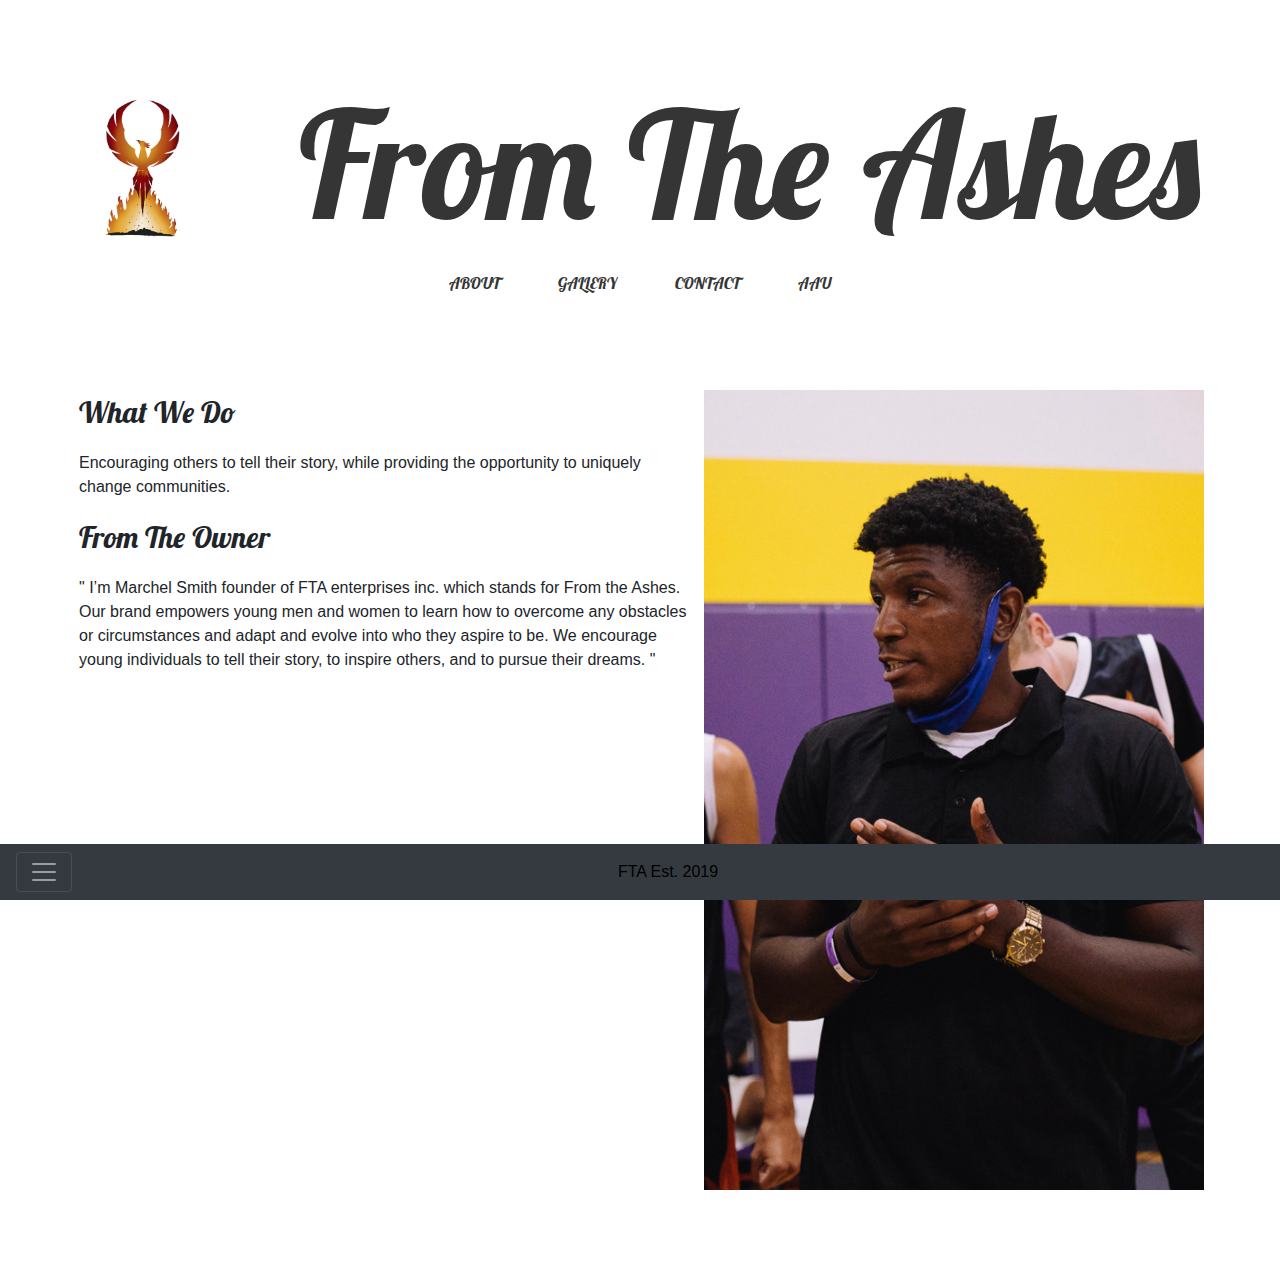
<file: index.html>
<!DOCTYPE html>
<html lang="en">
<head>
    <meta charset="UTF-8">
    <meta name="viewport" content="width=device-width, initial-scale=1.0">
    <meta http-equiv="X-UA-Compatible" content="ie=edge">
<!--BOOTSTRAP-->
    <link rel="stylesheet" href="https://stackpath.bootstrapcdn.com/bootstrap/4.3.1/css/bootstrap.min.css" integrity="sha384-ggOyR0iXCbMQv3Xipma34MD+dH/1fQ784/j6cY/iJTQUOhcWr7x9JvoRxT2MZw1T" crossorigin="anonymous">
    <script src="https://code.jquery.com/jquery-3.3.1.slim.min.js" integrity="sha384-q8i/X+965DzO0rT7abK41JStQIAqVgRVzpbzo5smXKp4YfRvH+8abtTE1Pi6jizo" crossorigin="anonymous"></script>
    <script src="https://cdnjs.cloudflare.com/ajax/libs/popper.js/1.14.7/umd/popper.min.js" integrity="sha384-UO2eT0CpHqdSJQ6hJty5KVphtPhzWj9WO1clHTMGa3JDZwrnQq4sF86dIHNDz0W1" crossorigin="anonymous"></script>
    <script src="https://stackpath.bootstrapcdn.com/bootstrap/4.3.1/js/bootstrap.min.js" integrity="sha384-JjSmVgyd0p3pXB1rRibZUAYoIIy6OrQ6VrjIEaFf/nJGzIxFDsf4x0xIM+B07jRM" crossorigin="anonymous"></script>
<!--GOOGLE FONTS-->
<link href="https://fonts.googleapis.com/css?family=Chivo:900|Exo+2:700|Raleway:700|Vollkorn:900&display=swap" rel="stylesheet">
<!--CSS-->
    <link rel="stylesheet" href="style/style.css">
    <title>FTA</title>
    <!--LOGO FOR TAB-->
    <link rel="shortcut icon" type="image/x-icon" href="/images/Logo2.0.jpg" />
</head>
<body>
  <!--MODAL-->

    <!--TITLE/ NAVBAR-->

    <!-- Image and text -->
    <div class="row">
      <div class="col-sm-2">
        <img class="Logo" src="images/Logo2.0.jpg" width="100" height="150" style="margin-top: 40%;"alt="FTA">
      </div>
      <div class="col-sm-10"> <h1 class="Title" style="text-align: center;">From The Ashes</h1>
      </div>
    </div>
   
   

    <!-- ********** styling for the nav underline ******* -->
        <style>

ul {
  display: flex;
  /* flex-direction: column; */
  /* align-items: start; */
  /* list-style-type: none; */
}
ul li {
  padding: 6px 0;
}
ul li a {
  position: relative;
  display: block;
  text-decoration: none;
  font-family: "Lato";
  /* font-size: 2rem;; */
  color: #ecf0f1;
  text-transform: uppercase;
  padding: 4px 0;
  transition: 0.5s;
}
ul li a::after {
  position: absolute;
  content: "";
  width: 100%;
  height: 3px;
  top: 100%;
  left: 0;
  background: #ff7000;
  transition: transform 0.5s;
  transform: scaleX(0);
  transform-origin: right;
}
ul li a:hover {
  color: #95a5a6;
}
ul li a:hover::after {
  transform: scaleX(1);
  transform-origin: left;
}
        </style>
                
       
        
  </nav>
  <!--DROP DOWN NAV-->
  <link href="https://fonts.googleapis.com/css?family=Cinzel|Lobster|Lora|Playfair+Display|Suranna&display=swap" rel="stylesheet">
  <ul class="nav justify-content-center">
    <li class="nav-item">
      <a id="MenuItem" class="dropdown-item" href="pages/About.html">About</a>
    </li>
    <li class="nav-item">
      <a id="MenuItem" class="dropdown-item" href="pages/Gallery.html">Gallery</a>
    </li>
    <li class="nav-item">
      <a id="MenuItem" class="dropdown-item" href="pages/Contact.html">Contact</a>
    </li>
    <li class="nav-item">
      <a id="MenuItem" class="dropdown-item" href="pages/AAU.html">AAU</a>
    </li>
  </ul>
<style>
    li {
        /* background-color: orange; */
        margin-left: 5px;
        margin-right: 5px;
    }
    @media only screen and (max-width: 415px) {
      .Logo {
        padding-top: 10%;
      }
      .con-logo {
        margin-left: -10%;
      }
      .col-sm-4 {
        margin-left: -5%;
      }
      p {
        margin-right: 10%;
      }
    }
</style>
<br>
<br>
<!--Body info-->
<container class="container-fluid">
    <div class="row" style="margin-left: 5%; margin-right: -5%; margin-top: 1%;">
        <div class="col-sm-6" id="containers">
          <p style="font-size: 30px; font-family: 'Lobster', cursive;">What We Do</p>
          <p>Encouraging others to tell their story, 
              while providing the opportunity to uniquely change communities.</p>
              <p style="font-size: 30px; font-family: 'Lobster', cursive;">From The Owner</p>
         
         <p>" I’m Marchel Smith founder of FTA enterprises inc. which stands for From the Ashes.
             Our brand empowers young men and women to learn how to overcome any obstacles or circumstances and adapt and evolve into who they aspire to be. 
             We encourage young individuals to tell their story, to inspire others, and to pursue their dreams. "
          </p>
      </div> 

        <div class="col-sm-4, con-logo" style="margin-right: 5%; margin-bottom: 5%; ">
         <!-- <img class="Logo" src="images/Logo2.0.jpg" width="500" height="800" alt="FTA" style="margin-top: 35%;"> -->
         <img  class="kelshome" src="images/Kelshome.jpg" style="width: 500px; height: 800px;" alt="THE OWNER" style="margin-top: 5%;">
        
        </div>
      </div>
</container>
<footer>
  <div class="pos-f-t">
          <div class="collapse" id="navbarToggleExternalContent">
            <div class="bg-dark p-4">
                  <div class="row">
                          <div class="col-sm-6">
                            <a class="dropdown-item" href="../pages/Men.html">Men</a>
                        <a class="dropdown-item" href="../pages/Women.html">Women</a>
                        <a class="dropdown-item" href="../pages/Sale.html">Sale</a>
                          </div>
                          <div class="col-sm-6">
                            <a class="dropdown-item" href="https://www.facebook.com/From-The-Ashes-106355604058159/" target="_blank"><img id="facebook" src="images/Facebook_UI-03-512.png"></a>
                        <a class="dropdown-item" href="https://www.instagram.com/fta_enterprises_inc/" target="_blank"><img id="instagram" src="images/instagram-png-instagram-png-logo-1455.png"></a>
                        <a class="dropdown-item" href="https://www.youtube.com/channel/UCi56Te4MbmHd0AfIbMYRg6A/featured" target="_blank"><img id="YouTube" src="images/YouTube.png"></a>
                          </div>
                        </div>
              </div>
          </div>
          <nav class="navbar navbar-dark bg-dark">
            <button class="navbar-toggler" type="button" data-toggle="collapse" data-target="#navbarToggleExternalContent" aria-controls="navbarToggleExternalContent" aria-expanded="false" aria-label="Toggle navigation">
              <span class="navbar-toggler-icon"></span>
            </button>
            FTA Est. 2019
<p class="copyright" src='...' width="30" height="40">
          </nav>
        </div>

</footer>
<!--thanks-->
<!-- <div id="container-fluid" style="margin-left: 5%; margin-right: -5%; margin-top: 1%;">
  
  <br>
  <p style="font-size: 30px; font-family: 'Lobster', cursive; text-align: center;">Special Thanks</p>
  <div class="row">
    <div class="col-sm-6">
      <a class="Ilogo" href="https://shotbyeye4.com/" target="_blank"><img src="images/About /Screen Shot 2020-02-18 at 10.14.47 AM.png" style="width: 250px; margin-left: 25%; margin-right: 25%;"></a>
      <br>
      <br>
      <style>
        @media only screen and (max-width: 415px){
          .Ilogo {
            margin-left: -10%; margin-right: 0%;
          }
          .Dlogo {
            margin-left: -15%; margin-right: 0%;
          }
          .Logo{
            margin-left: 40%;
          }
        }

      </style>
    <p style="text-align: center;">Thanks to Shot by Eye 4 for all of FTA's photography and videography.</p>
    </div>
    <div class="col-sm-6">
      <br>
      <a class="Dlogo" href="https://dloft1991.github.io/Derek_Lofton/" target="_blank"><img src="images/About /DL Logo.png" style="width: 300px; margin-left: 25%; margin-right: 25%;"></a>
    <br>
    <br>
    <p style="text-align: center;">Thanks to Derek Lofton Web Designs for all of FTA's website support.</p>
    </div>
  </div> -->
<!-- <a class="dropdown-item" href="https://www.instagram.com/shotbyeye4/?igshid=tgdufvp6x73u" target="_blank"><img id="instagram" src="../images/instagram-png-instagram-png-logo-1455.png"></a> -->
<!-- </div> -->
</body>
  </html>
</file>
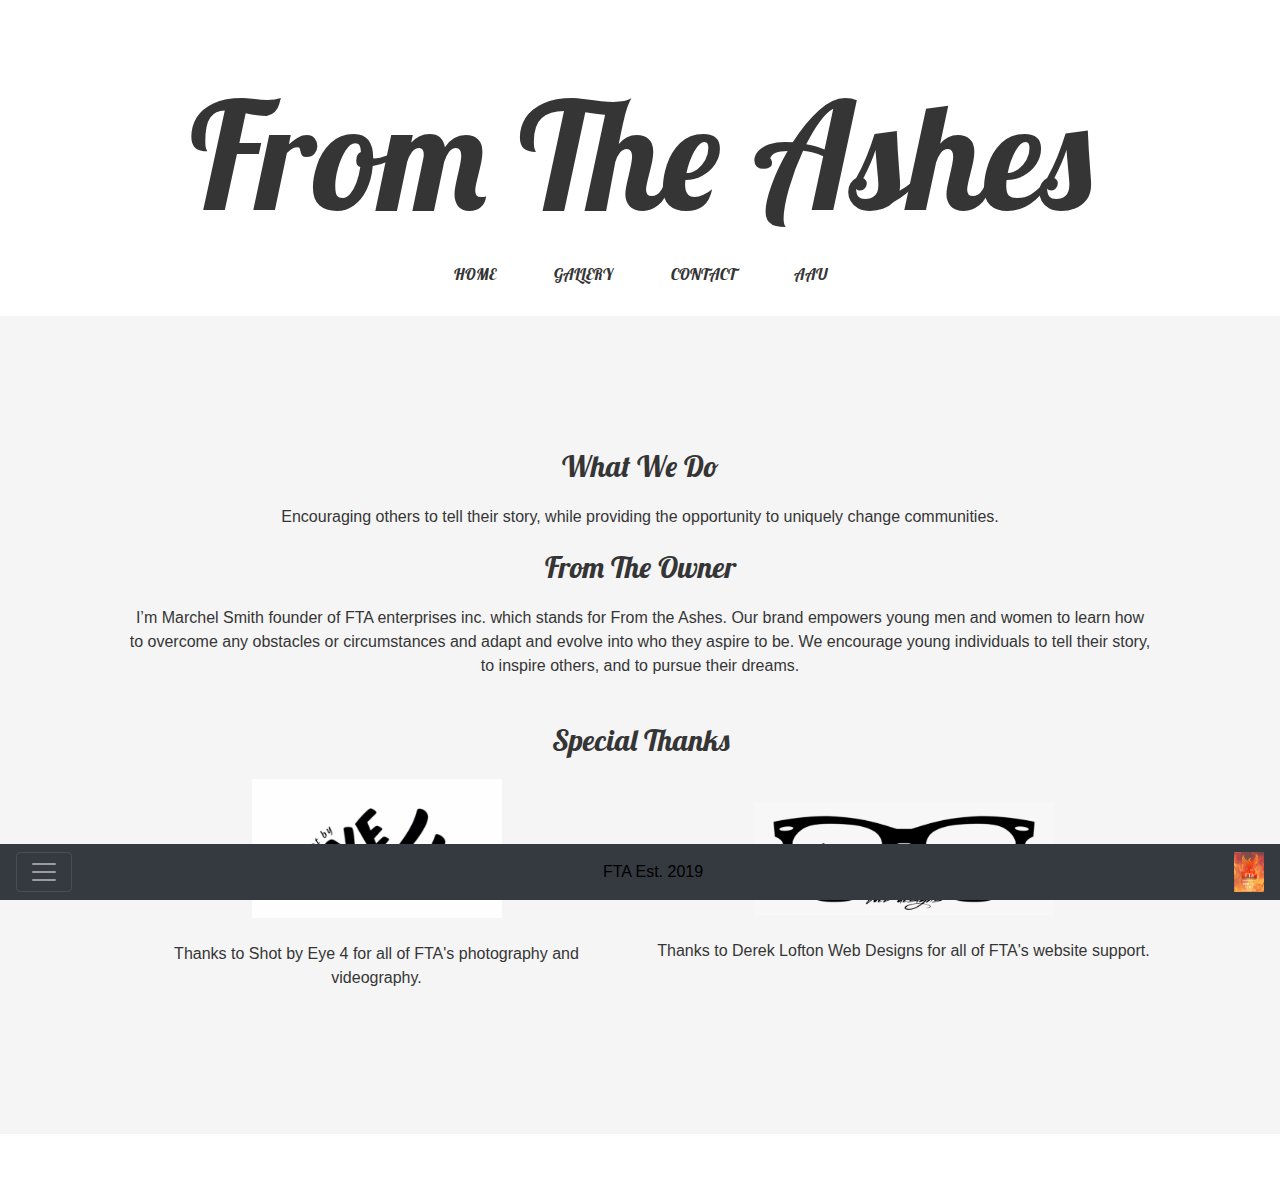
<file: pages/About.html>
<!DOCTYPE html>
<html lang="en">
<head>
    <meta charset="UTF-8">
    <meta name="viewport" content="width=device-width, initial-scale=1.0">
    <meta http-equiv="X-UA-Compatible" content="ie=edge">
<!--BOOTSTRAP-->
    <link rel="stylesheet" href="https://stackpath.bootstrapcdn.com/bootstrap/4.3.1/css/bootstrap.min.css" integrity="sha384-ggOyR0iXCbMQv3Xipma34MD+dH/1fQ784/j6cY/iJTQUOhcWr7x9JvoRxT2MZw1T" crossorigin="anonymous">
    <script src="https://code.jquery.com/jquery-3.3.1.slim.min.js" integrity="sha384-q8i/X+965DzO0rT7abK41JStQIAqVgRVzpbzo5smXKp4YfRvH+8abtTE1Pi6jizo" crossorigin="anonymous"></script>
    <script src="https://cdnjs.cloudflare.com/ajax/libs/popper.js/1.14.7/umd/popper.min.js" integrity="sha384-UO2eT0CpHqdSJQ6hJty5KVphtPhzWj9WO1clHTMGa3JDZwrnQq4sF86dIHNDz0W1" crossorigin="anonymous"></script>
    <script src="https://stackpath.bootstrapcdn.com/bootstrap/4.3.1/js/bootstrap.min.js" integrity="sha384-JjSmVgyd0p3pXB1rRibZUAYoIIy6OrQ6VrjIEaFf/nJGzIxFDsf4x0xIM+B07jRM" crossorigin="anonymous"></script>
<!--GOOGLE FONTS-->
<link href="https://fonts.googleapis.com/css?family=Cinzel|Lobster|Lora|Playfair+Display|Suranna&display=swap" rel="stylesheet">
<link href="https://fonts.googleapis.com/css?family=Chivo:900|Exo+2:700|Raleway:700|Vollkorn:900&display=swap" rel="stylesheet">
<!--CSS-->
    <link rel="stylesheet" href="../style/style.css">
    <link rel="stylesheet" href="../style/men.css">
    <title>FTA</title>
    <!--LOGO FOR TAB-->
    <link rel="shortcut icon" type="image/x-icon" href="../images/FTA logo.JPG" />
</head>
<body>
    <!--TITLE/ NAVBAR-->
   <style>

ul {
  display: flex;
  /* flex-direction: column; */
  /* align-items: start; */
  /* list-style-type: none; */
}
ul li {
  padding: 6px 0;
}
ul li a {
  position: relative;
  display: block;
  text-decoration: none;
  font-family: "Lato";
  /* font-size: 2rem;; */
  color: #ecf0f1;
  text-transform: uppercase;
  padding: 4px 0;
  transition: 0.5s;
}
ul li a::after {
  position: absolute;
  content: "";
  width: 100%;
  height: 3px;
  top: 100%;
  left: 0;
  background: #ff7000;
  transition: transform 0.5s;
  transform: scaleX(0);
  transform-origin: right;
}
ul li a:hover {
  color: #95a5a6;
}
ul li a:hover::after {
  transform: scaleX(1);
  transform-origin: left;
}
        </style>
                
    <!-- Image and text -->
    <h1 class="Title" style="text-align: center;" >From The Ashes</h1>
  <!--DROP DOWN NAV-->
  <ul class="nav justify-content-center">
    <li class="nav-item">
      <a id="MenuItem" class="dropdown-item" href="../index.html">Home</a>
    </li>
    <li class="nav-item">
      <a id="MenuItem" class="dropdown-item" href="../pages/Gallery.html">Gallery</a>
    </li>
    <li class="nav-item">
      <a id="MenuItem" class="dropdown-item" href="../pages/Contact.html">Contact</a>
    </li>
    <li class="nav-item">
      <a id="MenuItem" class="dropdown-item" href="AAU.html">AAU</a>
    </li>
  </ul>
    <!--BODY-->
    <div id="container">
        <p style="font-size: 30px; font-family: 'Lobster', cursive;">What We Do</p>
      <p>Encouraging others to tell their story, 
          while providing the opportunity to uniquely change communities.</p>
          <p style="font-size: 30px; font-family: 'Lobster', cursive;">From The Owner</p>
      <p>I’m Marchel Smith founder of FTA enterprises inc. which stands for From the Ashes.
         Our brand empowers young men and women to learn how to overcome any obstacles or circumstances and adapt and evolve into who they aspire to be. 
         We encourage young individuals to tell their story, to inspire others, and to pursue their dreams. 
         <!-- There are many ways to be involved in FTA, 
         via purchasing apparel, volunteering, coaching, donations, and or simply sharing how FTA resonates with you. 
        How do you see yourself contributing to fulfill our vision? -->
      </p>
        <br>
        <p style="font-size: 30px; font-family: 'Lobster', cursive;">Special Thanks</p>
        <div class="row">
          <div class="col-sm-6">
            <a href="https://shotbyeye4.com/" target="_blank"><img src="../images/About /Screen Shot 2020-02-18 at 10.14.47 AM.png" style="width: 250px;"></a>
            <br>
            <br>
          <p>Thanks to Shot by Eye 4 for all of FTA's photography and videography.</p>
          </div>
          <div class="col-sm-6">
            <br>
            <a href="https://dloft1991.github.io/Derek_Lofton/" target="_blank"><img src="../images/About /DL Logo.png" style="width: 300px;"></a>
          <br>
          <br>
          <p>Thanks to Derek Lofton Web Designs for all of FTA's website support.</p>
          </div>
        </div>
      <!-- <a class="dropdown-item" href="https://www.instagram.com/shotbyeye4/?igshid=tgdufvp6x73u" target="_blank"><img id="instagram" src="../images/instagram-png-instagram-png-logo-1455.png"></a> -->
    </div>
    <br>
    <br>
  
<!--FOOTER-->
<footer>
        <div class="pos-f-t">
                <div class="collapse" id="navbarToggleExternalContent">
                  <div class="bg-dark p-4">
                        <div class="row">
                                <div class="col-sm-6">
                                  <a class="dropdown-item" href="../pages/Men.html">Men</a>
                              <a class="dropdown-item" href="../pages/Women.html">Women</a>
                              <a class="dropdown-item" href="../pages/Sale.html">Sale</a>
                                </div>
                                <div class="col-sm-6">
                                  <a class="dropdown-item" href="https://www.facebook.com/From-The-Ashes-106355604058159/" target="_blank"><img id="facebook" src="../images/Facebook_UI-03-512.png"></a>
                              <a class="dropdown-item" href="https://www.instagram.com/fta_enterprises_inc/" target="_blank"><img id="instagram" src="../images/instagram-png-instagram-png-logo-1455.png"></a>
                              <a class="dropdown-item" href="https://www.youtube.com/channel/UCi56Te4MbmHd0AfIbMYRg6A/featured" target="_blank"><img id="YouTube" src="../images/YouTube.png"></a>
                                </div>
                              </div>
                    </div>
                </div>
                <nav class="navbar navbar-dark bg-dark">
                  <button class="navbar-toggler" type="button" data-toggle="collapse" data-target="#navbarToggleExternalContent" aria-controls="navbarToggleExternalContent" aria-expanded="false" aria-label="Toggle navigation">
                    <span class="navbar-toggler-icon"></span>
                  </button>
                  FTA Est. 2019
    <img class="copyright" src='../images/IMG_0271.JPG' width="30" height="40">
                </nav>
              </div>
    
</footer>
</html>
</file>
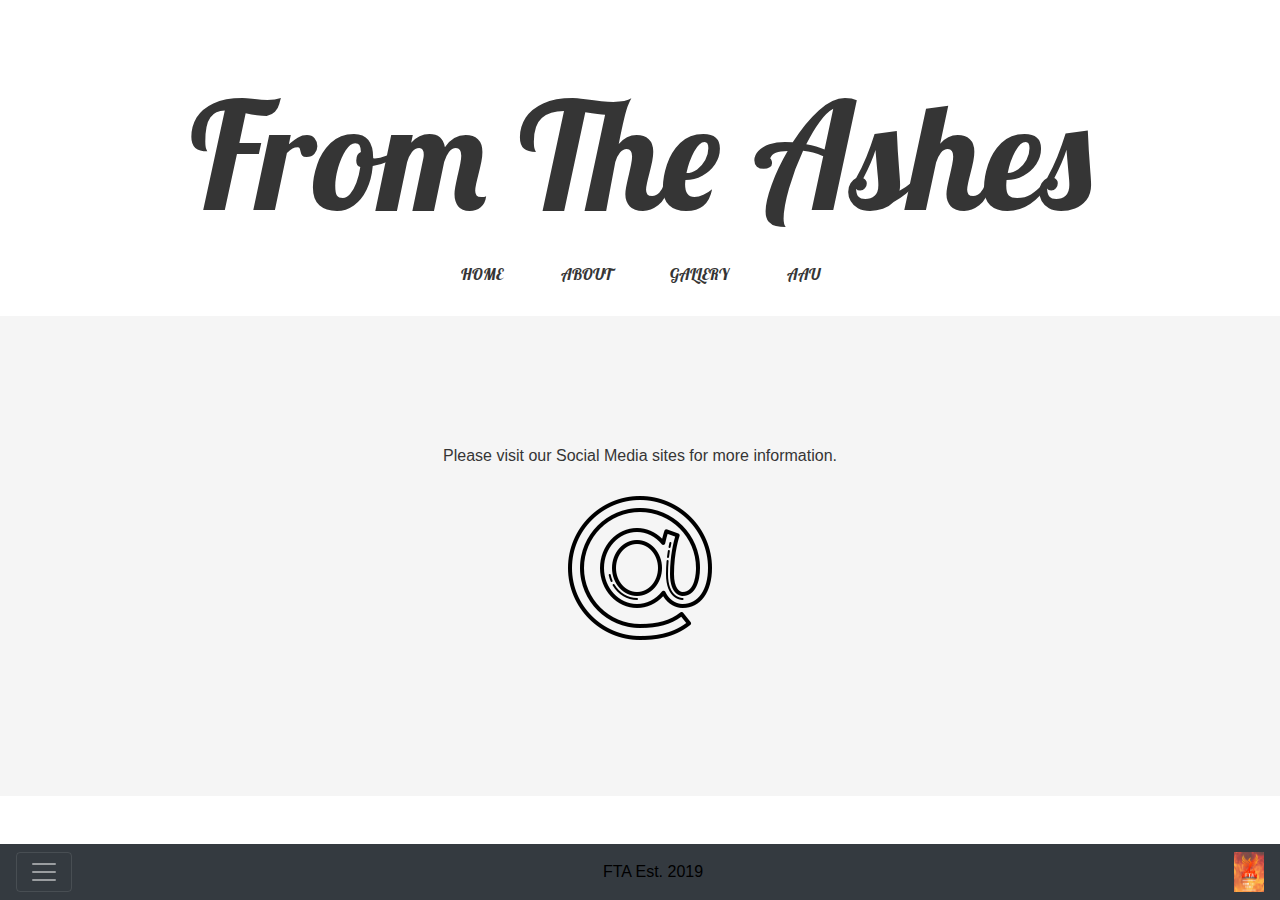
<file: pages/Contact.html>
<!DOCTYPE html>
<html lang="en">
<head>
    <meta charset="UTF-8">
    <meta name="viewport" content="width=device-width, initial-scale=1.0">
    <meta http-equiv="X-UA-Compatible" content="ie=edge">
<!--BOOTSTRAP-->
    <link rel="stylesheet" href="https://stackpath.bootstrapcdn.com/bootstrap/4.3.1/css/bootstrap.min.css" integrity="sha384-ggOyR0iXCbMQv3Xipma34MD+dH/1fQ784/j6cY/iJTQUOhcWr7x9JvoRxT2MZw1T" crossorigin="anonymous">
    <script src="https://code.jquery.com/jquery-3.3.1.slim.min.js" integrity="sha384-q8i/X+965DzO0rT7abK41JStQIAqVgRVzpbzo5smXKp4YfRvH+8abtTE1Pi6jizo" crossorigin="anonymous"></script>
    <script src="https://cdnjs.cloudflare.com/ajax/libs/popper.js/1.14.7/umd/popper.min.js" integrity="sha384-UO2eT0CpHqdSJQ6hJty5KVphtPhzWj9WO1clHTMGa3JDZwrnQq4sF86dIHNDz0W1" crossorigin="anonymous"></script>
    <script src="https://stackpath.bootstrapcdn.com/bootstrap/4.3.1/js/bootstrap.min.js" integrity="sha384-JjSmVgyd0p3pXB1rRibZUAYoIIy6OrQ6VrjIEaFf/nJGzIxFDsf4x0xIM+B07jRM" crossorigin="anonymous"></script>
<!--GOOGLE FONTS-->
<link href="https://fonts.googleapis.com/css?family=Cinzel|Lobster|Lora|Playfair+Display|Suranna&display=swap" rel="stylesheet">
<link href="https://fonts.googleapis.com/css?family=Chivo:900|Exo+2:700|Raleway:700|Vollkorn:900&display=swap" rel="stylesheet">
<!--CSS-->
    <link rel="stylesheet" href="../style/style.css">
    <link rel="stylesheet" href="../style/men.css">
    <title>FTA</title>
    <!--LOGO FOR TAB-->
    <link rel="shortcut icon" type="image/x-icon" href="../images/FTA logo.JPG" />
    <!--JAVASCRIPT-->
    <script src="../JS/Contact.js"></script>
</head>
<body>
    <!--TITLE/ NAVBAR-->
   <style>

ul {
  display: flex;
  /* flex-direction: column; */
  /* align-items: start; */
  /* list-style-type: none; */
}
ul li {
  padding: 6px 0;
}
ul li a {
  position: relative;
  display: block;
  text-decoration: none;
  font-family: "Lato";
  /* font-size: 2rem;; */
  color: #ecf0f1;
  text-transform: uppercase;
  padding: 4px 0;
  transition: 0.5s;
}
ul li a::after {
  position: absolute;
  content: "";
  width: 100%;
  height: 3px;
  top: 100%;
  left: 0;
  background: #ff7000;
  transition: transform 0.5s;
  transform: scaleX(0);
  transform-origin: right;
}
ul li a:hover {
  color: #95a5a6;
}
ul li a:hover::after {
  transform: scaleX(1);
  transform-origin: left;
}
        </style>
                
    <!-- Image and text -->
    <h1 class="Title" style="text-align: center;" >From The Ashes</h1>
  <!--DROP DOWN NAV-->
  <ul class="nav justify-content-center">
    <li class="nav-item">
      <a id="MenuItem" class="dropdown-item" href="../index.html">Home</a>
    </li>
    <li class="nav-item">
      <a id="MenuItem" class="dropdown-item" href="../pages/About.html">About</a>
    </li>
    <li class="nav-item">
        <a id="MenuItem" class="dropdown-item" href="../pages/Gallery.html">Gallery</a>
    </li>
    <li class="nav-item">
      <a id="MenuItem" class="dropdown-item" href="AAU.html">AAU</a>
    </li>
  </ul>
    <!--BODY-->
    <div id="container">
        Please visit our Social Media sites for more information.
        <!-- For more information about AAU try outs please contact Marchel Smith via email.
        Use the image below to send a message. -->
        <br>
       <a href="mailto:from.the.ashes.ent@gmail.com" target="_blank">
         <img src="../images/icons/email.png"></a>
          <!--Contact Form-->
    <!-- <div class="form">
      <p>Name:</p>
      <input type="text" id="UserName" value="" name="Name">
      <p>Message:</p>
      <textarea type="text" id="UserMessage" name="Message" Value="" style="height: 30%; width: 50%;"></textarea>
    </div>
    <button type="button" id="submit-btn" value="submit" onclick="submit()">Submit</button>
    <ol id="User-cmnts"></ol>
    </div>
    <style>
      h3 {
        text-align: left;
      }
    </style> -->
    
<!--FOOTER-->
<footer>
        <div class="pos-f-t">
                <div class="collapse" id="navbarToggleExternalContent">
                  <div class="bg-dark p-4">
                        <div class="row">
                                <div class="col-sm-6">
                                    <a class="dropdown-item" href="../pages/Men.html">Men</a>
                                    <a class="dropdown-item" href="../pages/Women.html">Women</a>
                                    <a class="dropdown-item" href="../pages/Sale.html">Sale</a>
                                </div>
                                <div class="col-sm-6">
                                  <a class="dropdown-item" href="https://www.facebook.com/From-The-Ashes-106355604058159/" target="_blank"><img id="facebook" src="../images/Facebook_UI-03-512.png"></a>
                              <a class="dropdown-item" href="https://www.instagram.com/fta_enterprises_inc/" target="_blank"><img id="instagram" src="../images/instagram-png-instagram-png-logo-1455.png"></a>
                              <a class="dropdown-item" href="https://www.youtube.com/channel/UCi56Te4MbmHd0AfIbMYRg6A/featured" target="_blank"><img id="YouTube" src="../images/YouTube.png"></a>
                                </div>
                              </div>
                    </div>
                </div>
                <nav class="navbar navbar-dark bg-dark">
                  <button class="navbar-toggler" type="button" data-toggle="collapse" data-target="#navbarToggleExternalContent" aria-controls="navbarToggleExternalContent" aria-expanded="false" aria-label="Toggle navigation">
                    <span class="navbar-toggler-icon"></span>
                  </button>
                  FTA Est. 2019
    <img class="copyright" src="../images/IMG_0271.JPG" width="30" height="40">
                </nav>
              </div>
    
</footer>
</html>
</file>
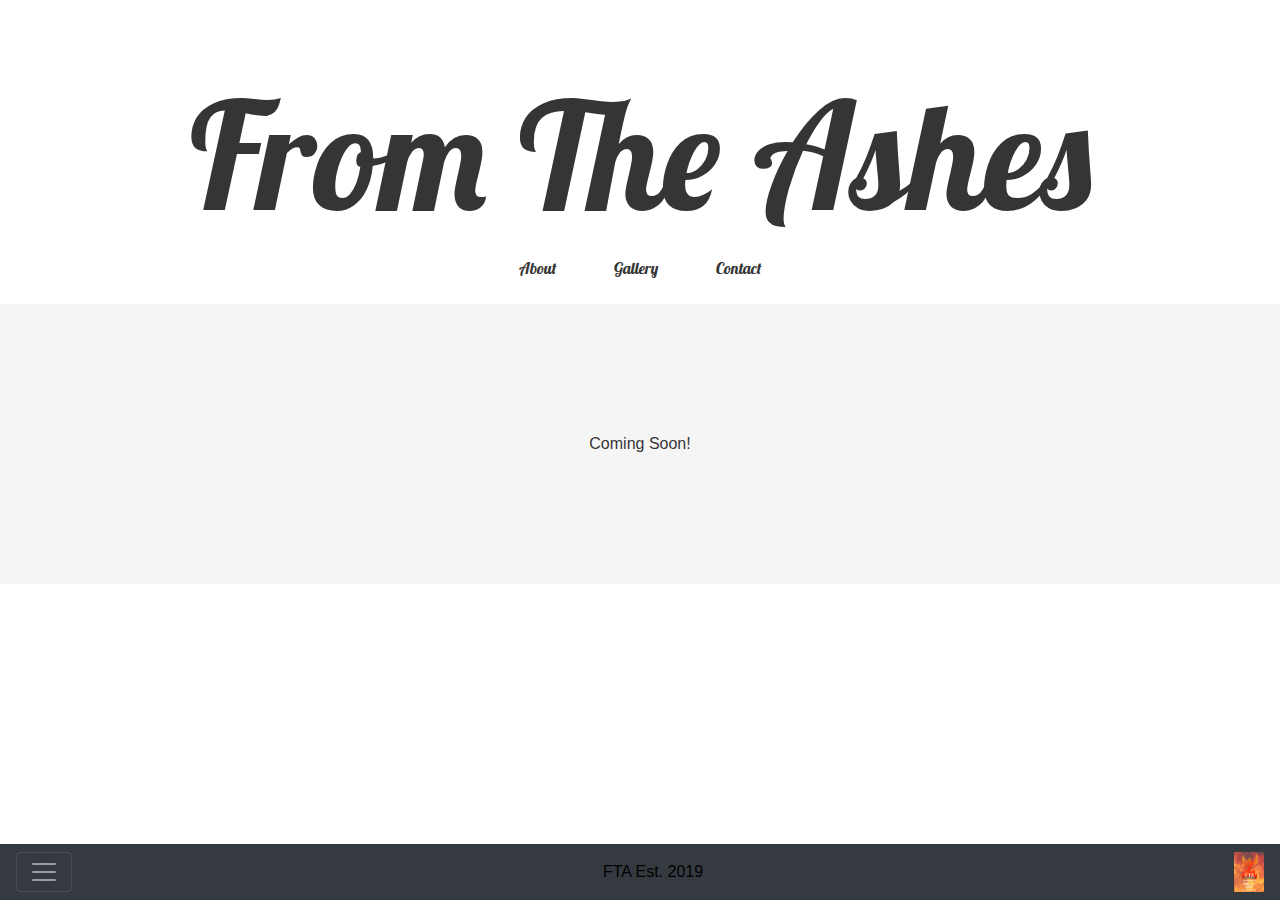
<file: pages/Men.html>
<!DOCTYPE html>
<html lang="en">
<head>
    <meta charset="UTF-8">
    <meta name="viewport" content="width=device-width, initial-scale=1.0">
    <meta http-equiv="X-UA-Compatible" content="ie=edge">
<!--BOOTSTRAP-->
    <link rel="stylesheet" href="https://stackpath.bootstrapcdn.com/bootstrap/4.3.1/css/bootstrap.min.css" integrity="sha384-ggOyR0iXCbMQv3Xipma34MD+dH/1fQ784/j6cY/iJTQUOhcWr7x9JvoRxT2MZw1T" crossorigin="anonymous">
    <script src="https://code.jquery.com/jquery-3.3.1.slim.min.js" integrity="sha384-q8i/X+965DzO0rT7abK41JStQIAqVgRVzpbzo5smXKp4YfRvH+8abtTE1Pi6jizo" crossorigin="anonymous"></script>
    <script src="https://cdnjs.cloudflare.com/ajax/libs/popper.js/1.14.7/umd/popper.min.js" integrity="sha384-UO2eT0CpHqdSJQ6hJty5KVphtPhzWj9WO1clHTMGa3JDZwrnQq4sF86dIHNDz0W1" crossorigin="anonymous"></script>
    <script src="https://stackpath.bootstrapcdn.com/bootstrap/4.3.1/js/bootstrap.min.js" integrity="sha384-JjSmVgyd0p3pXB1rRibZUAYoIIy6OrQ6VrjIEaFf/nJGzIxFDsf4x0xIM+B07jRM" crossorigin="anonymous"></script>
<!--GOOGLE FONTS-->
<link href="https://fonts.googleapis.com/css?family=Cinzel|Lobster|Lora|Playfair+Display|Suranna&display=swap" rel="stylesheet">
<link href="https://fonts.googleapis.com/css?family=Chivo:900|Exo+2:700|Raleway:700|Vollkorn:900&display=swap" rel="stylesheet">
<!--CSS-->
    <link rel="stylesheet" href="../style/style.css">
    <link rel="stylesheet" href="../style/men.css">
    <title>FTA</title>
    <!--LOGO FOR TAB-->
    <link rel="shortcut icon" type="image/x-icon" href="../images/FTA logo.JPG" />
</head>
<body>
    <!--TITLE/ NAVBAR-->

    <!-- Image and text -->
    <h1 class="Title" style="text-align: center;" >From The Ashes</h1>
  <!--DROP DOWN NAV-->
  <ul class="nav justify-content-center">
    <li class="nav-item">
      <a id="MenuItem" class="dropdown-item" href="../pages/About.html">About</a>
    </li>
    <li class="nav-item">
      <a id="MenuItem" class="dropdown-item" href="../pages/Gallery.html">Gallery</a>
    </li>
    <li class="nav-item">
      <a id="MenuItem" class="dropdown-item" href="../pages/Contact.html">Contact</a>
    </li>
  </ul>
    <!--BODY-->
    <div id="container">
        Coming Soon!
    </div>
    <!--STORE ITEMS-->
<!-- 
  <div class="Product" >
    <div class="row">
      <div class="col-sm-4">
       <div class="pallet">
          <img id="ProductImage" style="padding: 1%; margin-left: 15%;" src="../images/FTA logo.JPG">
        <div class="distribution">
          <h3>Item Name</h3>
          <p>$0.00</p>
          <div id="Icons">
            <img class="MoveIcon" id="Cart" onclick="Cart()" src="../images/icons/2370-200.png">
             <img class="MoveIcon" id="Heart" onclick="Heart()" src="../images/icons/icon-ios7-heart-outline-512.png">
             <img class="MoveIcon" style="width: 25px; height: 20px; margin-left: 8.5%;"id="RedHeart" onclick="UnHeart()" src="../images/icons/reed heart.png">
             <img class="MoveIcon" id="Share" onclick="Share()" src="../images/icons/share-outline.png">
          </div>
        </div>
       </div>
      </div>
      <div class="col-sm-4">
          <div class="pallet">
             <img id="ProductImage" style="padding: 1%; margin-left: 15%;" src="../images/FTA logo.JPG">
           <div class="distribution">
             <h3>Item Name</h3>
             <p>$0.00</p>
             <img class="MoveIcon" id="Cart" onclick="Cart()" src="../images/icons/2370-200.png">
             <img class="MoveIcon" id="Heart" onclick="Heart()" src="../images/icons/icon-ios7-heart-outline-512.png">
             <img class="MoveIcon" id="Share" onclick="Share()" src="../images/icons/share-outline.png">
           </div>
          </div>
         </div>
         <div class="col-sm-4">
            <div class="pallet">
               <img id="ProductImage" style="padding: 1%; margin-left: 15%;" src="../images/FTA logo.JPG">
             <div class="distribution">
               <h3>Item Name</h3>
               <p>$0.00</p>
               <img class="MoveIcon" id="Cart" onclick="Cart()" src="../images/icons/2370-200.png">
             <img class="MoveIcon" id="Heart" onclick="Heart()" src="../images/icons/icon-ios7-heart-outline-512.png">
             <img class="MoveIcon" id="Share" onclick="Share()" src="../images/icons/share-outline.png">
             </div>
            </div>
           </div>
    </div>
    </div>
   -->
  <br>
  <br>
  <br>
  <br>
</body>
<script src="../JS/Men.js"></script>
<!--FOOTER-->
<footer>
        <div class="pos-f-t">
                <div class="collapse" id="navbarToggleExternalContent">
                  <div class="bg-dark p-4">
                        <div class="row">
                                <div class="col-sm-6">
                                    <a class="dropdown-item" href="../pages/Men.html">Men</a>
                                    <a class="dropdown-item" href="../pages/Women.html">Women</a>
                                    <a class="dropdown-item" href="../pages/Sale.html">Sale</a>
                                </div>
                                <div class="col-sm-6">
                                  <a class="dropdown-item" href="https://www.facebook.com/From-The-Ashes-106355604058159/" target="_blank"><img id="facebook" src="../images/Facebook_UI-03-512.png"></a>
                                  <a class="dropdown-item" href="https://www.instagram.com/fta_enterprises_inc/" target="_blank"><img id="instagram" src="../images/instagram-png-instagram-png-logo-1455.png"></a>
                                  <a class="dropdown-item" href="https://www.youtube.com/channel/UCi56Te4MbmHd0AfIbMYRg6A/featured" target="_blank"><img id="YouTube" src="../images/YouTube.png"></a>
                            </div>
                              </div>
                    </div>
                </div>
                <nav class="navbar navbar-dark bg-dark">
                  <button class="navbar-toggler" type="button" data-toggle="collapse" data-target="#navbarToggleExternalContent" aria-controls="navbarToggleExternalContent" aria-expanded="false" aria-label="Toggle navigation">
                    <span class="navbar-toggler-icon"></span>
                  </button>
                  FTA Est. 2019
    <img class="copyright" src="../images/IMG_0271.JPG" width="30" height="40">
                </nav>
              </div>
    
</footer>
</html>
</file>
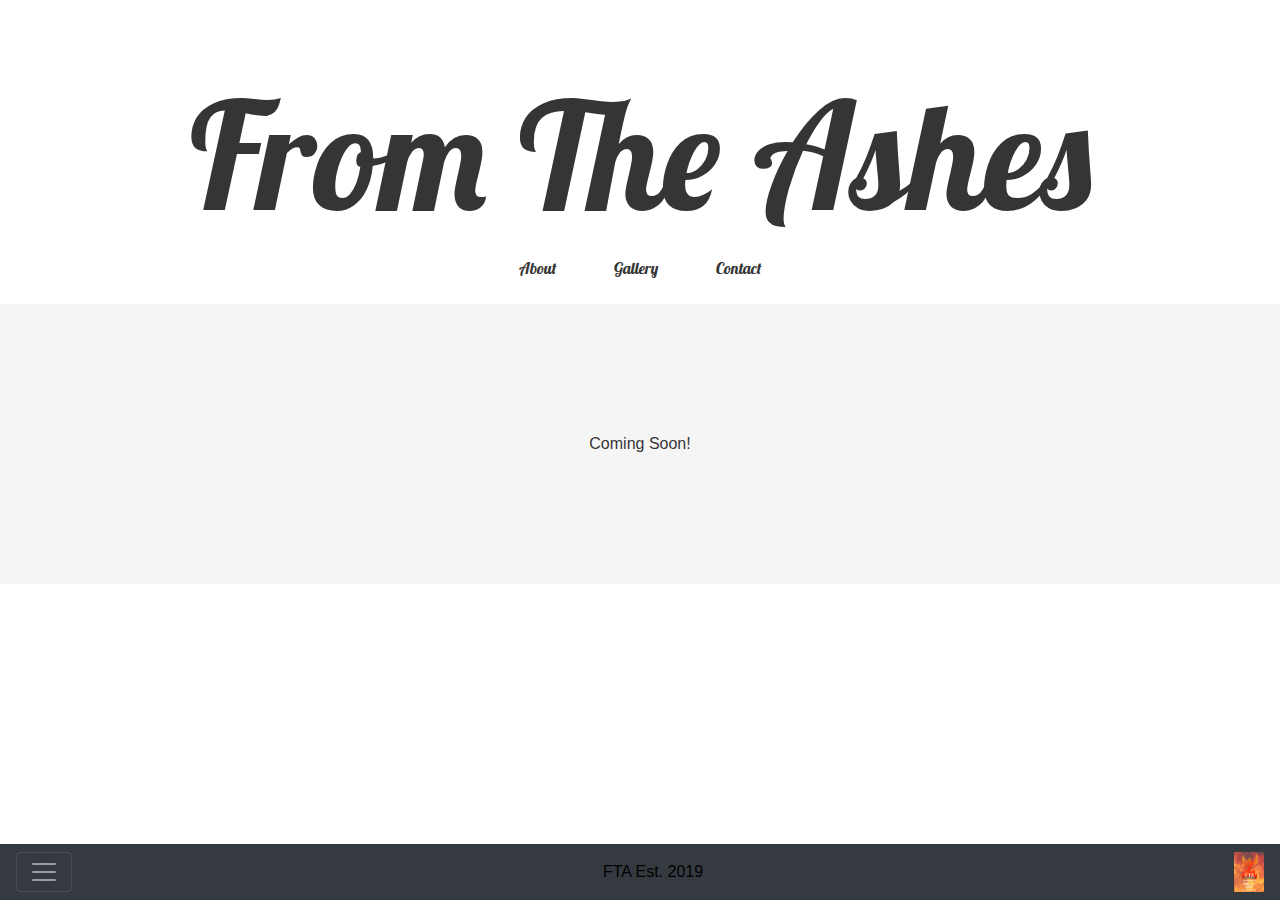
<file: pages/Sale.html>
<!DOCTYPE html>
<html lang="en">
<head>
    <meta charset="UTF-8">
    <meta name="viewport" content="width=device-width, initial-scale=1.0">
    <meta http-equiv="X-UA-Compatible" content="ie=edge">
<!--BOOTSTRAP-->
    <link rel="stylesheet" href="https://stackpath.bootstrapcdn.com/bootstrap/4.3.1/css/bootstrap.min.css" integrity="sha384-ggOyR0iXCbMQv3Xipma34MD+dH/1fQ784/j6cY/iJTQUOhcWr7x9JvoRxT2MZw1T" crossorigin="anonymous">
    <script src="https://code.jquery.com/jquery-3.3.1.slim.min.js" integrity="sha384-q8i/X+965DzO0rT7abK41JStQIAqVgRVzpbzo5smXKp4YfRvH+8abtTE1Pi6jizo" crossorigin="anonymous"></script>
    <script src="https://cdnjs.cloudflare.com/ajax/libs/popper.js/1.14.7/umd/popper.min.js" integrity="sha384-UO2eT0CpHqdSJQ6hJty5KVphtPhzWj9WO1clHTMGa3JDZwrnQq4sF86dIHNDz0W1" crossorigin="anonymous"></script>
    <script src="https://stackpath.bootstrapcdn.com/bootstrap/4.3.1/js/bootstrap.min.js" integrity="sha384-JjSmVgyd0p3pXB1rRibZUAYoIIy6OrQ6VrjIEaFf/nJGzIxFDsf4x0xIM+B07jRM" crossorigin="anonymous"></script>
<!--GOOGLE FONTS-->
<link href="https://fonts.googleapis.com/css?family=Cinzel|Lobster|Lora|Playfair+Display|Suranna&display=swap" rel="stylesheet">
<link href="https://fonts.googleapis.com/css?family=Chivo:900|Exo+2:700|Raleway:700|Vollkorn:900&display=swap" rel="stylesheet">
<!--CSS-->
    <link rel="stylesheet" href="../style/style.css">
    <link rel="stylesheet" href="../style/men.css">
    <title>FTA</title>
    <!--LOGO FOR TAB-->
    <link rel="shortcut icon" type="image/x-icon" href="../images/FTA logo.JPG" />
</head>
<body>
    <!--TITLE/ NAVBAR-->

    <!-- Image and text -->
    <h1 class="Title" style="text-align: center;" >From The Ashes</h1>
  <!--DROP DOWN NAV-->
  <link href="https://fonts.googleapis.com/css?family=Cinzel|Lobster|Lora|Playfair+Display|Suranna&display=swap" rel="stylesheet">
  <ul class="nav justify-content-center">
    <li class="nav-item">
      <a id="MenuItem" class="dropdown-item" href="../pages/About.html">About</a>
    </li>
    <li class="nav-item">
      <a id="MenuItem" class="dropdown-item" href="../pages/Gallery.html">Gallery</a>
    </li>
    <li class="nav-item">
      <a id="MenuItem" class="dropdown-item" href="../pages/Contact.html">Contact</a>
    </li>
  </ul>
    <!--BODY-->
    <div id="container">
        Coming Soon!
    </div>
  
<!--FOOTER-->
<footer>
        <div class="pos-f-t">
                <div class="collapse" id="navbarToggleExternalContent">
                  <div class="bg-dark p-4">
                        <div class="row">
                                <div class="col-sm-6">
                                    <a class="dropdown-item" href="../pages/Men.html">Men</a>
                                    <a class="dropdown-item" href="../pages/Women.html">Women</a>
                                    <a class="dropdown-item" href="../pages/Sale.html">Sale</a>
                                </div>
                                <div class="col-sm-6">
                                  <a class="dropdown-item" href="https://www.facebook.com/From-The-Ashes-106355604058159/" target="_blank"><img id="facebook" src="../images/Facebook_UI-03-512.png"></a>
                              <a class="dropdown-item" href="https://www.instagram.com/fta_enterprises_inc/" target="_blank"><img id="instagram" src="../images/instagram-png-instagram-png-logo-1455.png"></a>
                              <a class="dropdown-item" href="https://www.youtube.com/channel/UCi56Te4MbmHd0AfIbMYRg6A/featured" target="_blank"><img id="YouTube" src="../images/YouTube.png"></a>
                                </div>
                              </div>
                    </div>
                </div>
                <nav class="navbar navbar-dark bg-dark">
                  <button class="navbar-toggler" type="button" data-toggle="collapse" data-target="#navbarToggleExternalContent" aria-controls="navbarToggleExternalContent" aria-expanded="false" aria-label="Toggle navigation">
                    <span class="navbar-toggler-icon"></span>
                  </button>
                  FTA Est. 2019
    <img class="copyright" src="../images/IMG_0271.JPG" width="30" height="40">
                </nav>
              </div>
    
</footer>
</html>
</file>
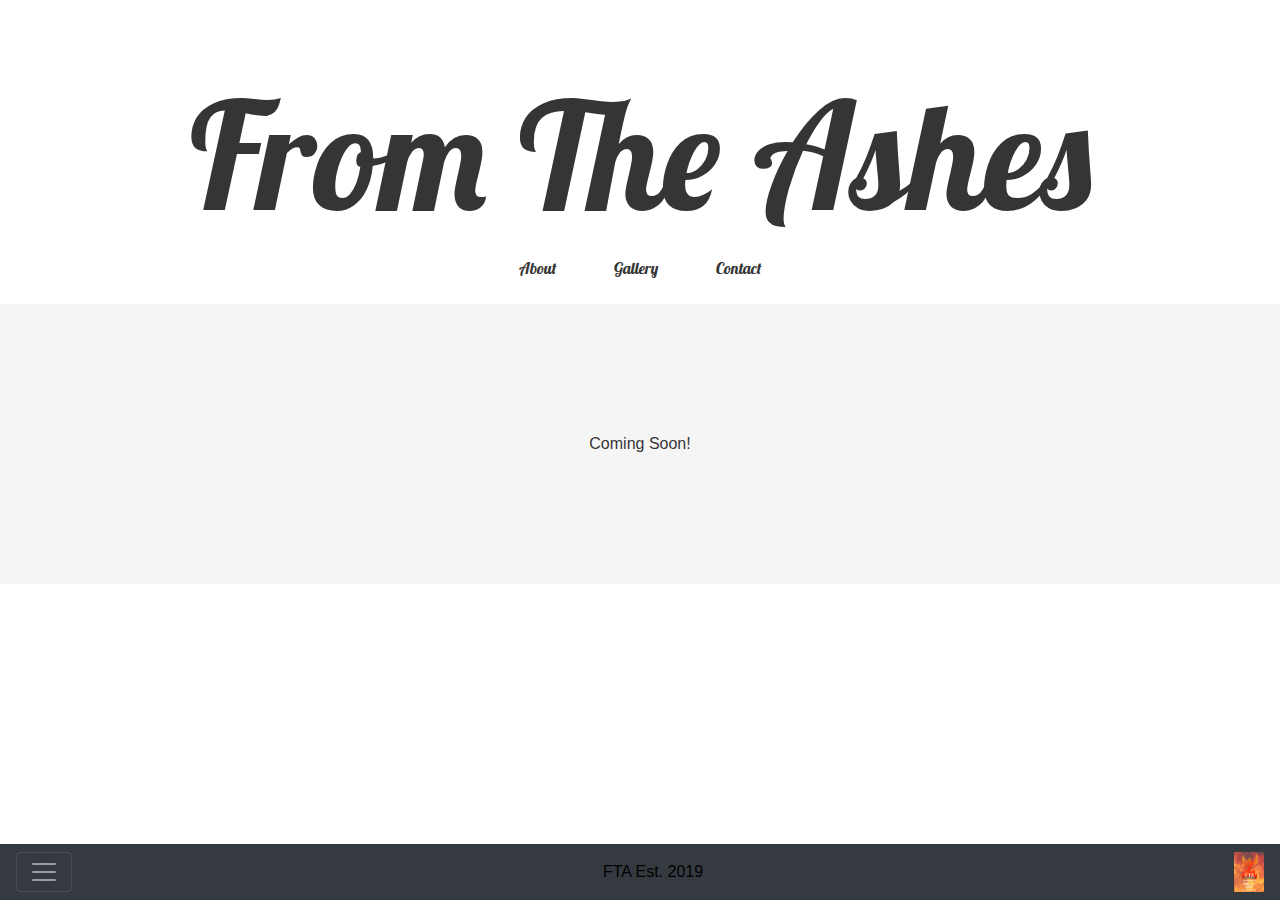
<file: pages/Women.html>
<!DOCTYPE html>
<html lang="en">
<head>
    <meta charset="UTF-8">
    <meta name="viewport" content="width=device-width, initial-scale=1.0">
    <meta http-equiv="X-UA-Compatible" content="ie=edge">
<!--BOOTSTRAP-->
    <link rel="stylesheet" href="https://stackpath.bootstrapcdn.com/bootstrap/4.3.1/css/bootstrap.min.css" integrity="sha384-ggOyR0iXCbMQv3Xipma34MD+dH/1fQ784/j6cY/iJTQUOhcWr7x9JvoRxT2MZw1T" crossorigin="anonymous">
    <script src="https://code.jquery.com/jquery-3.3.1.slim.min.js" integrity="sha384-q8i/X+965DzO0rT7abK41JStQIAqVgRVzpbzo5smXKp4YfRvH+8abtTE1Pi6jizo" crossorigin="anonymous"></script>
    <script src="https://cdnjs.cloudflare.com/ajax/libs/popper.js/1.14.7/umd/popper.min.js" integrity="sha384-UO2eT0CpHqdSJQ6hJty5KVphtPhzWj9WO1clHTMGa3JDZwrnQq4sF86dIHNDz0W1" crossorigin="anonymous"></script>
    <script src="https://stackpath.bootstrapcdn.com/bootstrap/4.3.1/js/bootstrap.min.js" integrity="sha384-JjSmVgyd0p3pXB1rRibZUAYoIIy6OrQ6VrjIEaFf/nJGzIxFDsf4x0xIM+B07jRM" crossorigin="anonymous"></script>
<!--GOOGLE FONTS-->
<link href="https://fonts.googleapis.com/css?family=Cinzel|Lobster|Lora|Playfair+Display|Suranna&display=swap" rel="stylesheet">
<link href="https://fonts.googleapis.com/css?family=Chivo:900|Exo+2:700|Raleway:700|Vollkorn:900&display=swap" rel="stylesheet">
<!--CSS-->
    <link rel="stylesheet" href="../style/style.css">
    <link rel="stylesheet" href="../style/men.css">
    <title>FTA</title>
    <!--LOGO FOR TAB-->
    <link rel="shortcut icon" type="image/x-icon" href="../images/FTA logo.JPG" />
</head>
<body>
    <!--TITLE/ NAVBAR-->

    <!-- Image and text -->
    <h1 class="Title" style="text-align: center;" >From The Ashes</h1>
  <!--DROP DOWN NAV-->
  <ul class="nav justify-content-center">
    <li class="nav-item">
      <a id="MenuItem" class="dropdown-item" href="../pages/About.html">About</a>
    </li>
    <li class="nav-item">
      <a id="MenuItem" class="dropdown-item" href="../pages/Gallery.html">Gallery</a>
    </li>
    <li class="nav-item">
      <a id="MenuItem" class="dropdown-item" href="../pages/Contact.html">Contact</a>
    </li>
  </ul>
    <!--BODY-->
    <div id="container">
        Coming Soon!
    </div>
  
<!--FOOTER-->
<footer>
        <div class="pos-f-t">
                <div class="collapse" id="navbarToggleExternalContent">
                  <div class="bg-dark p-4">
                        <div class="row">
                                <div class="col-sm-6">
                                    <a class="dropdown-item" href="../pages/Men.html">Men</a>
                                    <a class="dropdown-item" href="../pages/Women.html">Women</a>
                                    <a class="dropdown-item" href="../pages/Sale.html">Sale</a>
                                </div>
                                <div class="col-sm-6">
                                  <a class="dropdown-item" href="https://www.facebook.com/From-The-Ashes-106355604058159/" target="_blank"><img id="facebook" src="../images/Facebook_UI-03-512.png"></a>
                              <a class="dropdown-item" href="https://www.instagram.com/fta_enterprises_inc/" target="_blank"><img id="instagram" src="../images/instagram-png-instagram-png-logo-1455.png"></a>
                              <a class="dropdown-item" href="https://www.youtube.com/channel/UCi56Te4MbmHd0AfIbMYRg6A/featured" target="_blank"><img id="YouTube" src="../images/YouTube.png"></a>
                                </div>
                              </div>
                    </div>
                </div>
                <nav class="navbar navbar-dark bg-dark">
                  <button class="navbar-toggler" type="button" data-toggle="collapse" data-target="#navbarToggleExternalContent" aria-controls="navbarToggleExternalContent" aria-expanded="false" aria-label="Toggle navigation">
                    <span class="navbar-toggler-icon"></span>
                  </button>
                  FTA Est. 2019
    <img class="copyright" src="../images/IMG_0271.JPG" width="30" height="40">
                </nav>
              </div>
    
</footer>
</html>
</file>
<file: style/style.css>
body {
  /* background-image: url("https://c.tribune.com.pk/2015/05/888124-Wall_of_Fire_by_JJenkinsPhotography-1431919198.jpg"); */
  background-color: white;
  margin-top: 20px;
}

.Logo {
  /* margin-left: 15%; */
  border-radius: 5px;
  margin-left: 50%;
}
.icon {
  width: 50px;
  height: 50px;
}
li {
  /* background-color: orange; */
  margin-left: 5px;
  margin-right: 5px;
}
.navy {
  width: 200px;
  height: 150px;
}
#showcaseNav {
  background-color: whitesmoke;
  color: rgb(53, 53, 53);
  margin-top: 20px;
  padding-bottom: 190%;
}
.Title {
  margin-top: 5%;
  font-size: 150px;
  /* margin-left: -25%; */
  /* background-color :white; */
  color: rgb(53, 53, 53);
  font-family: "Lobster", cursive;
  /* font-family: 'Chivo', sans-serif; */
  /* font-family: 'Raleway', sans-serif; */
  /* font-family: 'Exo 2', sans-serif; */
  /* font-family: 'Vollkorn', serif; */
}
#MenuItem {
  color: rgb(53, 53, 53);
  /* font-family: 'Playfair Display', serif; */
  /* font-family: 'Lora', serif; */
  font-family: "Lobster", cursive;
  /* font-family: 'Cinzel', serif; */
  /* font-family: 'Suranna', serif; */
}
.showcase {
  width: 80%;
  height: 80%;
  margin-left: 10%;
}
.image {
  width: 90%;
  height: 60%;
  padding: 2%;
  margin-left: -2%;
  background-color: white;
}
.document {
  width: 80%;
  height: 60%;
  padding: 2%;
  background-color: white;
}
.videoPad {
  margin-left: 5%;
  width: 100%;
  height: 80%;
}
.image2 {
  width: 90%;
  padding: 2%;
}
#Social {
  color: white;
  margin-top: 10px;
  width: 200px;
  height: 200px;
  border-radius: 5px;
  /* margin-left: 25%; */
}

#navy {
  background-color: white;
  color: rgb(53, 53, 53);
}
#About {
  background-color: whitesmoke;
  color: rgb(53, 53, 53);
  margin-top: 20px;
  margin-left: 1%;
}
h2 {
  margin-right: 5%;
}
#SubEvents {
  margin-right: 5%;
}

#instagram {
  width: 30px;
  height: 30px;
  text-align: center;
}
#facebook {
  width: 50px;
  height: 50px;
  text-align: center;
}
#YouTube {
  width: 50px;
  height: 50px;
  text-align: center;
}
footer {
  position: fixed;
  left: 0;
  bottom: 0;
  width: 100%;
  background-color: rgb(53, 53, 53);
  color: black;
  text-align: center;
}

.copyright {
  text-align: center;
}

@media only screen and (max-width: 736px) {
  .Logo {
    margin-left: 20%;
    border-radius: 5px;
    width: 250px;
    height: 250px;
  }
  .Title {
    margin-top: 60px;
    font-size: 80px;
    margin-left: 0%;
    color: rgb(53, 53, 53);
    font-family: "Lobster", cursive;
    /* font-family: 'Chivo', sans-serif; */
    /* font-family: 'Raleway', sans-serif; */
    /* font-family: 'Exo 2', sans-serif; */
    /* font-family: 'Vollkorn', serif; */
  }
  #showcaseNav {
    background-color: whitesmoke;
    color: rgb(53, 53, 53);
    margin-top: 20px;
    padding-bottom: 20%;
  }
  .image {
    width: 300px;
    height: 200px;
    padding: 2%;
  }
  .image2 {
    width: 90%;
    height: 90%;
    padding: 2%;
  }
}

@media only screen and (max-width: 414px) {
  .Logo {
    margin-left: 20%;
    border-radius: 5px;
    width: 250px;
    height: 300px;
    margin-top: 0% !important;
  }
  .Title {
    margin-top: 20px;
    font-size: 60px;
    /* margin-left: 7.4%; */
    color: rgb(53, 53, 53);
    font-family: "Lobster", cursive;
  }
  #showcaseNav {
    background-color: whitesmoke;
    color: rgb(53, 53, 53);
    margin-top: 20px;
    padding-bottom: 30%;
  }
  .image {
    width: 400px;
    height: 250px;
    padding: 2%;
  }
  .image2 {
    width: 380px;
    height: 500px;
    padding: 2%;
  }
  #SubEvents {
    margin-right: 0%;
  }
  h2 {
    margin-left: 10%;
    margin-right: 0%;
  }
  li {
    /* background-color: orange; */
    margin-left: 0px !important;
    margin-right: 0px !important;
  }
  .kelshome {
    height: 90% !important;
    width: 80% !important;
    margin-left: 12%;
  }
}
</file>
<file: style/men.css>
#container {
  background-color: whitesmoke;
  color: rgb(53, 53, 53);
  margin-top: 20px;
  text-align: center;
  padding: 10%;
}
.distribution {
  margin-left: 20%;
}
#Icons {
  margin-left: 1%;
}
li {
  background-color: none;
  margin-left: 5px;
  margin-right: 5px;
}

.MoveIcon {
  width: 20px;
  height: 20px;
  margin-left: 10%;
}
.pallet {
  background-color: none;
}
h3 {
  margin-left: 15%;
}
#ProductImage {
  width: 300px;
}
#ProductImage:hover {
  /* transform: scale(1.5); */
}

@media only screen and (max-width: 736px) {
  .Logo {
    margin-left: 20%;
    border-radius: 5px;
    width: 250px;
    height: 250px;
  }
  .Title {
    margin-top: 60px;
    font-size: 80px;
    margin-left: 0%;
    color: rgb(53, 53, 53);
    font-family: "Lobster", cursive;
  }
  .image {
    width: 300px;
    height: 200px;
    padding: 2%;
  }
}

@media only screen and (max-width: 414px) {
  .Logo {
    margin-left: 32%;
    border-radius: 5px;
    width: 250px;
    height: 250px;
  }
  .Title {
    margin-top: 20px;
    font-size: 60px;
    /* margin-left: 10%; */
    color: rgb(53, 53, 53);
    font-family: "Lobster", cursive;
  }
  .image {
    width: 400px;
    height: 250px;
    padding: 2%;
  }
  #SubEvents {
    margin-right: 0%;
  }
  h2 {
    margin-left: 10%;
    margin-right: 0%;
  }
}
</file>
